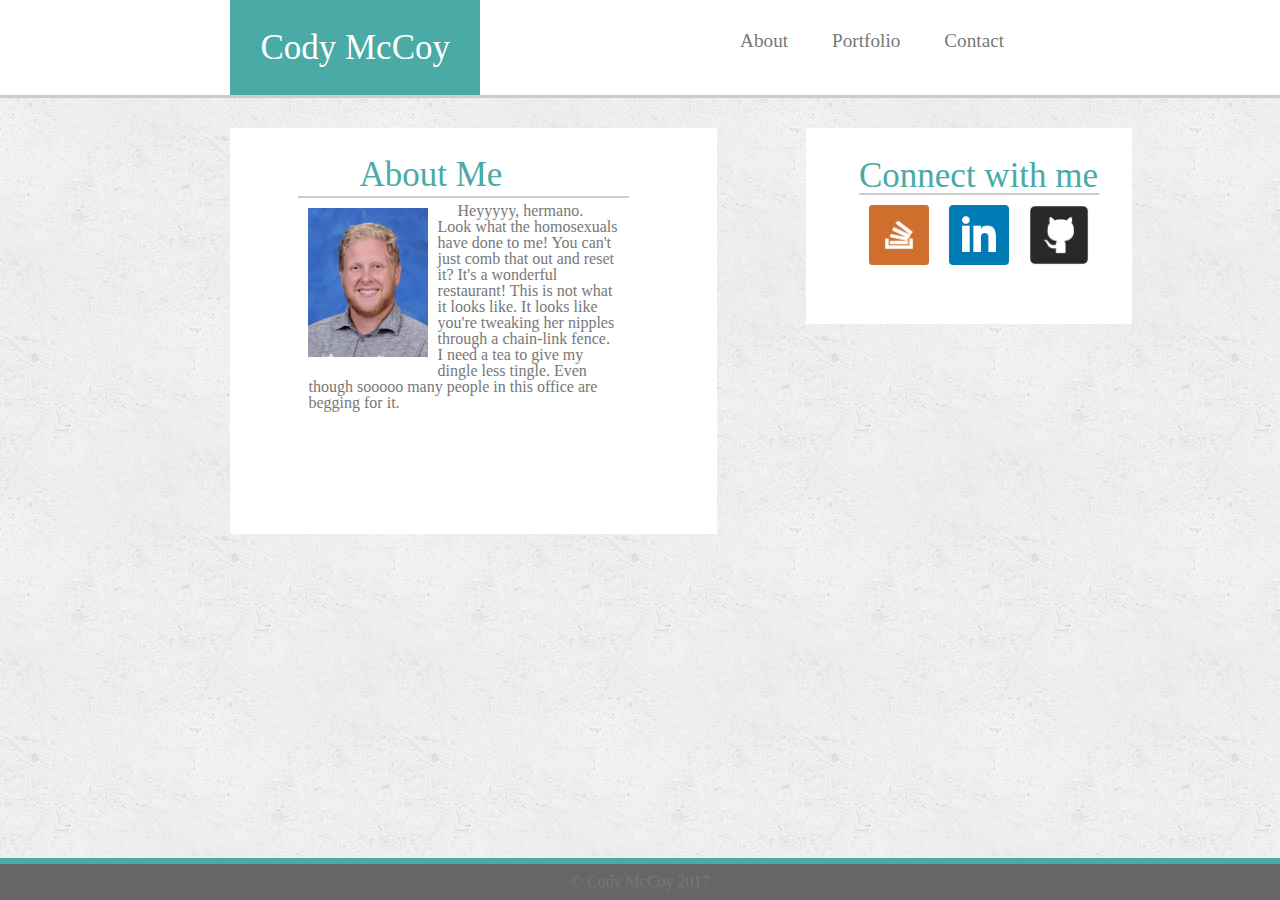
<file: index.html>
<!DOCTYPE html>
<html lang="en-us">
	<head>
		<meta charset="UTF-8">
		<title>Cody McCoy's Web Developer Portfolio</title>
		<link rel="stylesheet" type="text/css" href="assets/css/reset.css">
		<link rel="stylesheet" type="text/css" href="assets/css/style.css">
	</head>
	<body>
		<!-- Header and scrolling links -->
		<header>
				<h1>Cody McCoy</h1>
			<br>
				<ul>
					<li><a href="#"><strong>About</strong></a></li>
					<li><a href="portfolio.html"><strong>Portfolio</strong></a></li>
					<li><a href="contact.html"><strong>Contact</strong></a></li>
				</ul>
		</header>
			<div id="container">
				<div id="about">
					<h2>About Me</h2>
						<img src="assets/images/me1.jpg" alt="Cody McCoy" />
						<p> Heyyyyy, hermano. Look what the homosexuals have done to me! You can't just comb that out and reset it? It's a wonderful restaurant! This is not what it looks like. It looks like you're tweaking her nipples through a chain-link fence. I need a tea to give my dingle less tingle. Even though sooooo many people in this office are begging for it.</p>
				</div>
			</div>
			<div class="wrapper">
				<div class="connect">
					<h3>Connect with me</h3>
						<a href="https://github.com/almightychunk"><img src="assets/images/github.png" alt="GitHub Link" /></a>
						<a href="https://www.linkedin.com/in/cody-mccoy-b8b120114/"><img src="assets/images/linkedin.png" alt="LinkedIn Link"/></a>
						<a href="https://stackoverflow.com/users/8060664/cody-mccoy"><img src="assets/images/stackoverflow.png" alt="Stackoverflow Link"/></a>
					</div>
			</div>
		<footer>
			<h4>© Cody McCoy 2017</h4>
		</footer>
	</body>
</html>
</file>
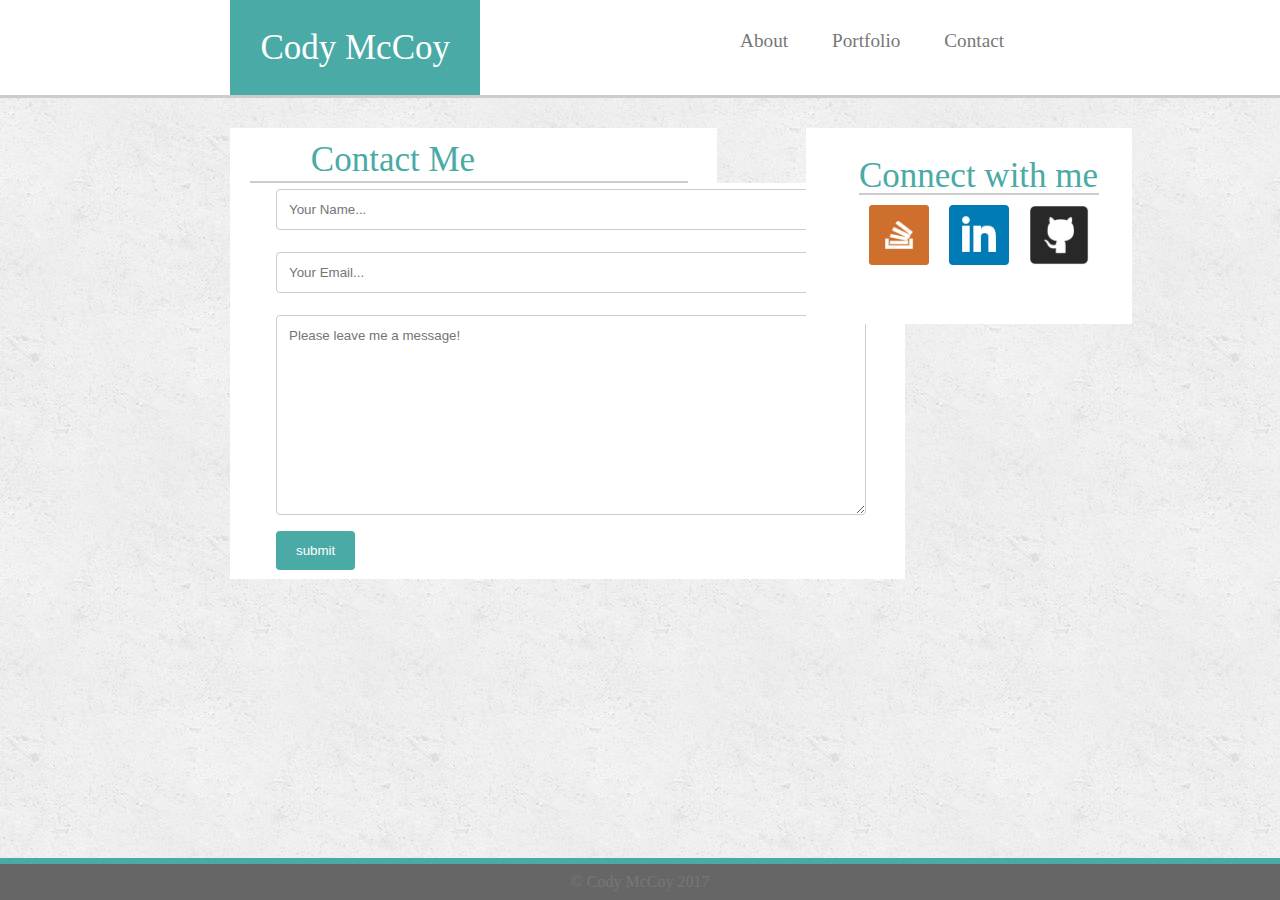
<file: contact.html>
<!DOCTYPE html>
<html>
  <head>
    <meta charset="UTF-8">
    <title>Cody McCoy's Web Developer Portfolio</title>
    <link rel="stylesheet" type="text/css" href="assets/css/reset.css" />
    <link rel="stylesheet" type="text/css" href="assets/css/style.css">
  </head>
  <body>
    <!-- Header and scrolling links -->
    <header>
        <h1>Cody McCoy</h1>
        <br>
        <ul>
          <li><a href="index.html"><strong>About</strong></a></li>
          <li><a href="portfolio.html"><strong>Portfolio</strong></a></li>
          <li><a href="#"><strong>Contact</strong></a></li>
        </ul>
    </header>
    <div id="container2">
      <div class="formfield">
        <h2>Contact Me</h2>
        <form action="/action_page.php">
          <label for="fname"></label>
          <input type="text" id="fname" name="fullname" placeholder="Your Name..." />

          <label for="email"></label>
          <input type="text" id="email" name="email" placeholder="Your Email..." />

          <label for="subject"></label>
          <textarea id="subject" name="subject" placeholder="Please leave me a message!"></textarea>

          <input type="submit" value="submit" class="submit" />
        </form>
      </div>
    </div>

    <div class="wrapper">
      <div class="connect">
        <h3>Connect with me</h3>
          <a href="https://github.com/almightychunk"><img src="assets/images/github.png" alt="GitHub Link" /></a>
          <a href="https://www.linkedin.com/in/cody-mccoy-b8b120114/"><img src="assets/images/linkedin.png" alt="LinkedIn Link"/></a>
          <a href="https://stackoverflow.com/users/8060664/cody-mccoy"><img src="assets/images/stackoverflow.png" alt="Stackoverflow Link"/></a>
        </div>
    </div>
  <footer>
    <h4>© Cody McCoy 2017</h4>
  </footer>
</body>


</html>
</file>
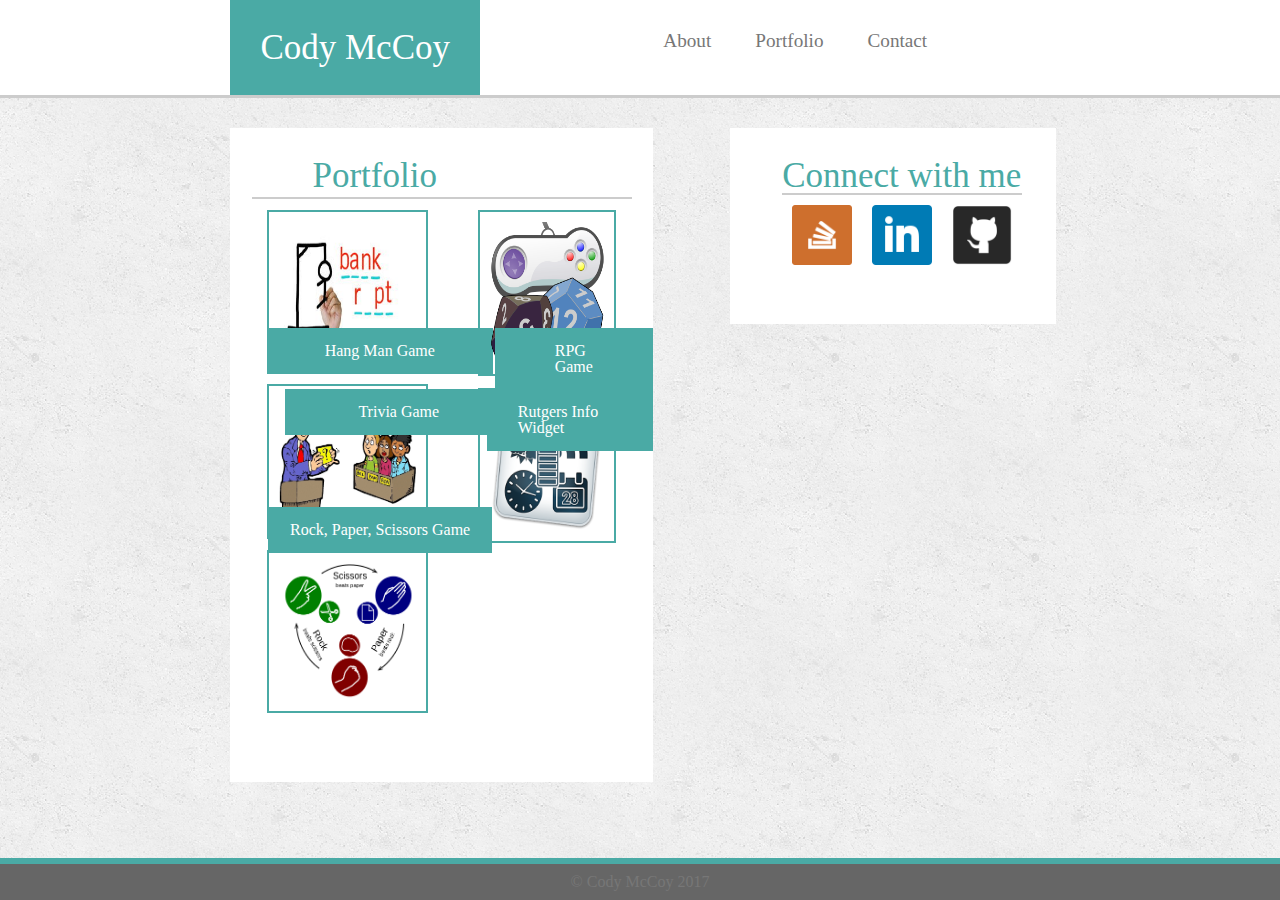
<file: portfolio.html>
<!DOCTYPE html>
<html>
  <head>
    <meta charset="UTF-8">
    <title>Cody McCoy's Web Developer Portfolio</title>
    <link rel="stylesheet" type="text/css" href="assets/css/reset.css" />
    <link rel="stylesheet" type="text/css" href="assets/css/style.css">
  </head>
  <body>
    <!-- Header and scrolling links -->
    <header>
        <h1>Cody McCoy</h1>
        <br>
        <ul id="special">
          <li><a href="index.html"><strong>About</strong></a></li>
          <li><a href="#"><strong>Portfolio</strong></a></li>
          <li><a href="contact.html"><strong>Contact</strong></a></li>
        </ul>
    </header>
    <div id="container3">
      <div id="portfolio">
        <h2>Portfolio</h2>
        <div id="pictures">
          <a href="#">
            <img src="assets/images/hanggame.jpg" class="portimg" />
            <h4 id="hang"><span>Hang Man Game</span></h4>
          </a>
          <a href="#">
            <img src="assets/images/roleplaygames.png" class="portimg2"/>
            <h4 id="rpg"><span>RPG Game</span></h4>
          </a>
          <a href=#>
            <img src="assets/images/trivia.jpg" class="portimg3" />
            <h4 id="trivia"><span>Trivia Game</span></h4>
          </a>
          <a href="#">
            <img src="assets/images/infowidg.png" class="portimg4" />
            <h4 id="infowidg"><span>Rutgers Info Widget</span></h4>
          </a>
          <a href="#">
            <img src="assets/images/rpsgame.png" class="portimg5" />
            <h4 id="rock"><span>Rock, Paper, Scissors Game</span></h4>
          </a>
      </div>
      </div>
    </div>
    <div class="wrapper" id="special2">
      <div class="connect">
        <h3>Connect with me</h3>
          <a href="https://github.com/almightychunk"><img src="assets/images/github.png" alt="GitHub Link" /></a>
          <a href="https://www.linkedin.com/in/cody-mccoy-b8b120114/"><img src="assets/images/linkedin.png" alt="LinkedIn Link"/></a>
          <a href="https://stackoverflow.com/users/8060664/cody-mccoy"><img src="assets/images/stackoverflow.png" alt="Stackoverflow Link"/></a>
        </div>
    </div>
  <footer>
    <h4>© Cody McCoy 2017</h4>
  </footer>
</body>


</html>
</file>
<file: assets/css/style.css>
*{
  color: #777777;
  font-family: Arial, 'Helvetica Neue', Helvetica, sans-serif;
}

body {
  background: url(../images/concrete_seamless.png);
}

/***** Header styling *****/
header {
  background-color: #fff;
  width: 100%;
  overflow: auto;
  border-bottom: 3px solid #ccc;
  font-family:'Georgia', Times, 'Times New Roman', serif;
}

#special {
  margin-right: 26%;
}

ul {
  float: right;
  list-style-type: none;
  margin-right: 20%;
  padding-top: 15px;
}

li {
  display: inline;
  font-size: larger;
}

li a {
  padding: 20px;
  text-decoration: none;
}

h1 {
  background-color: #4aaaa5;
  padding: 30px;
  margin-left: 18%;
  color: white;
  float: left;
  font-size: 35px;
}

/***** About Styling *****/
h2 {
  font-size: 35px;
  padding: 0 0 4px 61px;
  border-bottom: 2px solid #ccc;
  color: #4aaaa5
}

#container{
  background-color: white;
  width: 38%;
  height: 406px;
  margin-top: 30px;
  float: left;
  margin-left: 18%;
}

#about {
  margin-left: 14%;
  margin-top: 6%;
  background-color: white;
  max-width: 78%;
  max-width: 68%;
  float: left;
}

img {
  max-width: 36%;
  max-height:200px;
  float: left;
  clear: left;
  padding: 10px;
}

p {
  padding: 5px 10px 5px 10px;
  text-indent: 20px;
}

/***** Contact Form Styling *****/
#container2 {
  background-color: white;
  width: 38%;
  max-height: 503px;
  margin-top: 30px;
  float: left;
  margin-left: 18%;
}

.formfield {
  float: left;
  margin-left: 4%;
  margin-top: 14px;
  background-color: white;
  height: 437px;
  width: 90%;
}

form {
  background-color: white;
  width: 655px;
  height: 396px;
  resize: vertical;
}

input[type=text], select, textarea {
  padding: 12px;
  border: 1px solid #ccc;
  border-radius: 4px;
  box-sizing: border-box;
  margin-top: 6px;
  margin-bottom: 16px;
  resize: vertical;
}

input[type=submit] {
  color: white;
  padding: 12px 20px;
  border: none;
  border-radius: 4px;
  cursor: pointer;
  background-color: #4aaaa5;
}

input[type=submit]:hover {
  background-color: #4aaaa5;
}

#fname {
  float: left;
  width: 90%;
  margin-left: 4%;
}

#email {
  float: left;
  clear: left;
  width: 90%;
  margin-left: 4%;
}

#subject {
  height: 200px;
  width: 90%;
  float: left;
  clear: left;
  margin-left: 4%;
}

.submit {
  float: left;
  clear: left;
  margin-left: 4%;
}

textarea {
  width: 100%;
  height: 200px;
}
/***** Porftolio Styling *****/
#container3 {
  width: 33%;
  height: 654px;
  background: white;
  position: absolute;
  margin-left: 18%;
  margin-top: 30px;
}

#portfolio {
  background-color: white;
  width: 90%;
  height: 600px;
  margin-top: 30px;
  float: left;
  clear: left;
  margin-left: 5%;
}

#portfolio img {
  border: 2px solid #4aaaa5;
}
/*** Hangman Game ***/
.portimg {
  float: left;
  width: 40%;
  height: 138px;
  position: relative;
  margin-left: 4%;
  margin-top: 3%;
}

#hang span {
  position: absolute;
  top: 234px;
  background: #4aaaa5;
  padding: 15px 58px;
  left: 8%;
  color: white;
  margin-top: -8%;
  margin-left: .6%;
  color: white;
}
/*** RPG Game ***/
.portimg2 {
  float: right;
  clear: right;
  width: 30%;
  height: 142px;
  position: relative;
  margin-right: 4%;
  margin-top: 3%;
}

#rpg span {
  position: absolute;
  top: 234px;
  background: #4aaaa5;
  padding: 15px 60px;
  margin-left: 15.9%;
  color: white;
  margin-top: -8%;
  color: white;
}
/*** Trivia Game ***/
.portimg3 {
  float: left;
  clear: left;
  width: 37%;
  height: 131px;
  position: relative;
  margin-left: 4%;
  margin-top: 3%;
}

#trivia span {
  position: absolute;
  background: #4aaaa5;
  padding: 15px 73px;
  left: 60%;
  color: white;
  margin-top: 45%;
  left: 55px;
  color: white;
}
/*** Info Widget ***/
.portimg4 {
  float: right;
  clear: right;
  width: 30%;
  height: 131px;
  position: relative;
  margin-right: 4%;
  margin-top: 3%;
}

#infowidg span {
  position: absolute;
  background: #4aaaa5;
  padding: 15px 31px;
  left: 13.1%;
  color: white;
  margin-top: 45%;
  margin-left: 47.6%;
  color: white;
}
/*** Rock Paper Scissor ***/
.portimg5 {
  float: left;
  clear: left;
  width: 36%;
  height: 139px;
  position: relative;
  margin-left: 4%;
  margin-top: 3%;
}

#rock span {
  position: absolute;
  background: #4aaaa5;
  padding: 15px 22px;
  left: 8.3%;
  color: white;
  margin-top: 73%;
  margin-left: .6%;
  color: white;
}

/***** Connect Styling *****/
.wrapper {
  height: 196px;
  width: 326px;
  background: white;
  float: left;
  margin-left: 7%;
  margin-top: 30px;
}

#special2 {
  margin-left: 57%
}

.connect {
  float: left;
  background-color: white;
  margin-top: 30px;
  margin-left: 16%;
}

a img {
  width: 60px;
  height: 60px;
  display: flex;
  float: right;
}

h3 {
  text-align: center;
  border-bottom: 2px solid #ccc;
  font-size: 35px;
  color: #4aaaa5
}

/***** Footer Styling *****/
footer {
  position: absolute;
  right: 0;
  bottom: 0;
  left: 0;
  text-align: center;
  background-color: #666;
  border-top: 6px solid #4aaaa5;
  padding: 10px;
}
</file>
